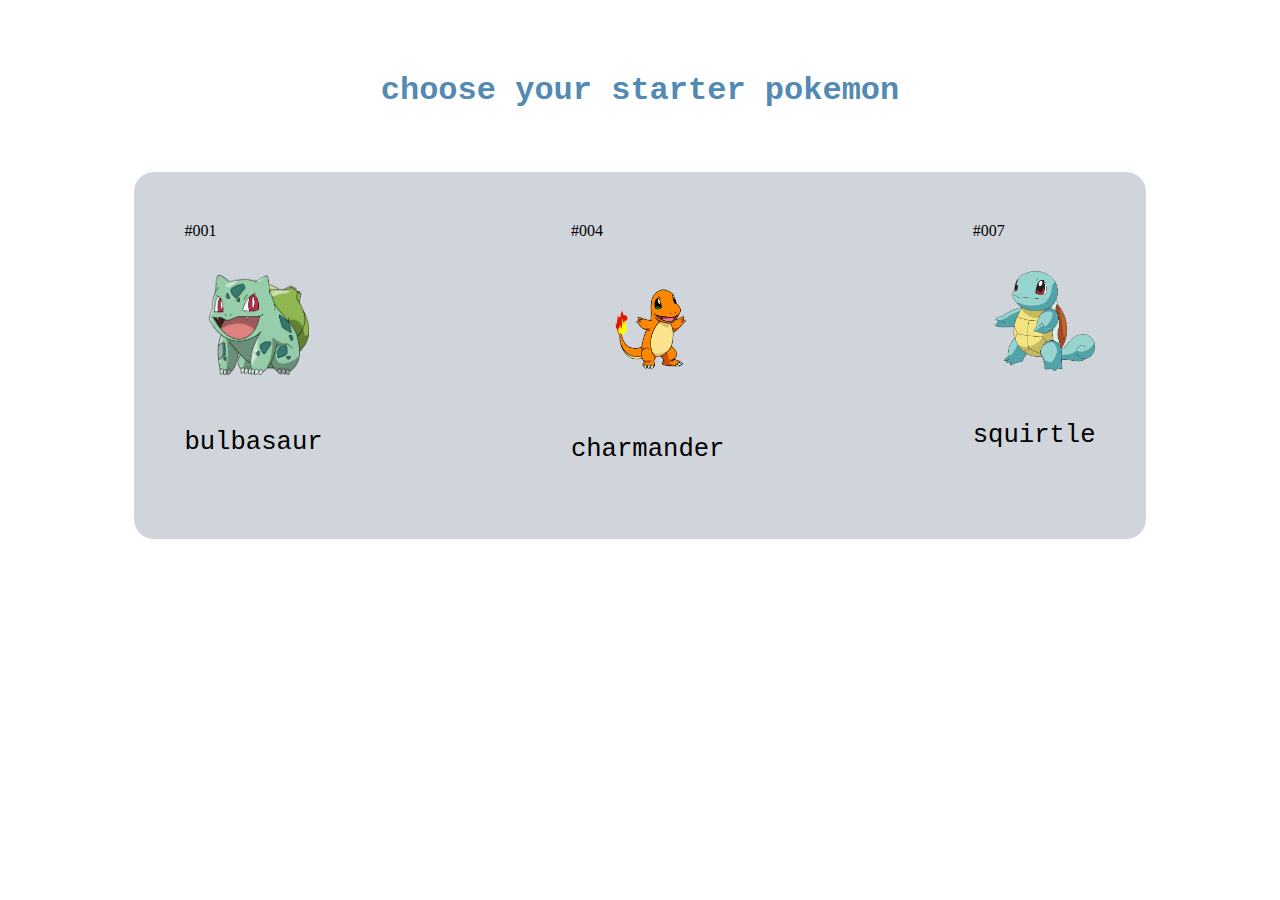
<file: frontend/index.html>
<html>

<head>
    <link rel="stylesheet" type="text/css"
        href="static\css\app.css">
</head>

<body>
    <h1>
        <center><b>choose your starter pokemon</b></center>
    </h1>

    <div class ="pokielist">
    <div class = "pokemon" id="card1">
        <div class = "id" id = "no1">
            <div class="text">#001</div> 
         </div>
        <center><img
                src="static\img\bulbasaur.png"
                height="100px" width="100px">
        </center>
        <div class="cardname">
            <p>
                <center>bulbasaur</center>
            </p>
        </div>
    </div>
    <div class = "pokemon" id="card2">
        <div class = "id" id = "no4">
            <div class="text">#004</div> 
        </div>
        <center><img
                src="static\img\charmander.png"
                height="100px" width="100px">
        </center>
        <div class="cardname">
            <p>
                <center>charmander</center>
            </p>
        </div>
    </div>
    <div class = "pokemon" id="card3">
        <div class = "id" id = "no7">
            <div class="text">#007</div> 
        </div>
        <center><img src="static\img\squirtle.png"
                height="100px" width="100px">
        </center>
        <div class="cardname">
            <p>
                <center>squirtle</center>
            </p>
        </div>
    </div>
</div>

</body>

</html>
</file>
